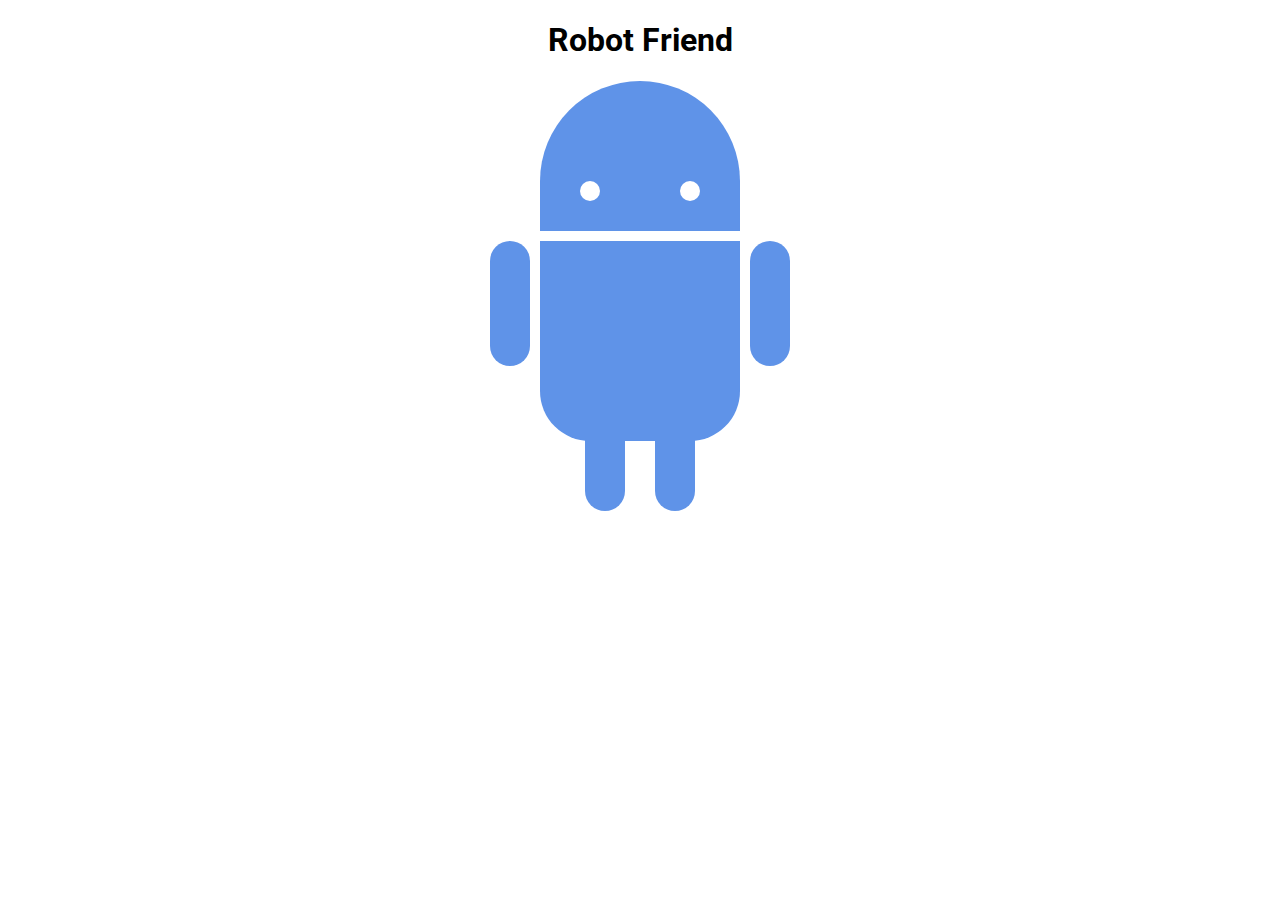
<file: exercise1/index.html>
<!DOCTYPE html>
<html>
<head>
	<title>RoboPage</title>
	<link rel="stylesheet" type="text/css" href="style.css">
    <link href="https://fonts.googleapis.com/css?family=Roboto" rel="stylesheet">
    <link rel="stylesheet" href="style.css">
</head>
<body>
	<h1>Robot Friend</h1>
	<div class="robots">
		<div class="android"> 
			<div class="head"> 
				<div class="eyes"> 
					<div class="left_eye"></div> 
					<div class="right_eye"></div>
				</div> 
			</div> 
			<div class="upper_body"> 
				<div class="left_arm"></div> 
				<div class="torso"></div> 
				<div class="right_arm"></div> 
			</div> 
			<div class="lower_body"> 
				<div class="left_leg"></div> 
				<div class="right_leg"></div> 
			</div> 
		</div>
	</div>
</body>
</html>
</file>
<file: exercise1/style.css>
h1 {
	text-align: center;
	font-family: 'Roboto', sans-serif;
}

/*.robots {
}
*/
.head, 
.left_arm, 
.torso, 
.right_arm, 
.left_leg, 
.right_leg {
	 background-color: #5f93e8;
}

.head { 
	width: 200px; 
	margin: 0 auto; 
	height: 150px; 
	border-radius: 200px 200px 0 0; 
	margin-bottom: 10px;
} 

.eyes {
	display: flex;

}

.head:hover {
	width: 300px;
    transition: 1s ease-in-out;
}

.upper_body { 
	width: 300px; 
	height: 150px;
	margin: 0 auto;
	display: flex; 
} 

.left_arm, .right_arm { 
	width: 40px; 
	height: 125px;
	border-radius: 100px; 
} 

.left_arm { 
	margin-right: 10px; 
} 

.right_arm { 
	margin-left: 10px; 
} 

.torso { 
	width: 200px; 
	height: 200px;
	border-radius: 0 0 50px 50px; 
} 

.lower_body { 
	width: 200px; 
	height: 200px;
	display: flex;
	/* This is another useful property. Hmm what do you think it does?*/
	margin: 0 auto;

} 

.left_leg, .right_leg { 
	width: 40px; 
	height: 120px;
	border-radius: 0 0 100px 100px; 
} 

.left_leg { 
	margin-left: 45px; 
} 

.left_leg:hover {
	-webkit-transform: rotate(20deg);
    -moz-transform: rotate(20deg);
    -o-transform: rotate(20deg);
    -ms-transform: rotate(20deg);
    transform: rotate(20deg);
}

.right_leg { 
	margin-left: 30px; 
}
.right_leg:hover {
	-webkit-transform: rotate(-20deg);
    -moz-transform: rotate(-20deg);
    -o-transform: rotate(-20deg);
    -ms-transform: rotate(-20deg);
	transform: rotate(-20deg);
}

.left_eye, .right_eye { 
	width: 20px; 
	height: 20px; 
	border-radius: 15px; 
	background-color: white;  
} 

.left_eye { 
	/* These properties are new and you haven't encountered
	in this course. Check out CSS Tricks to see what it does! */
	position: relative; 
	top: 100px; 
	left: 40px; 
} 

.right_eye { 
	position: relative; 
	top: 100px; 
	left: 120px; 
}
</file>
